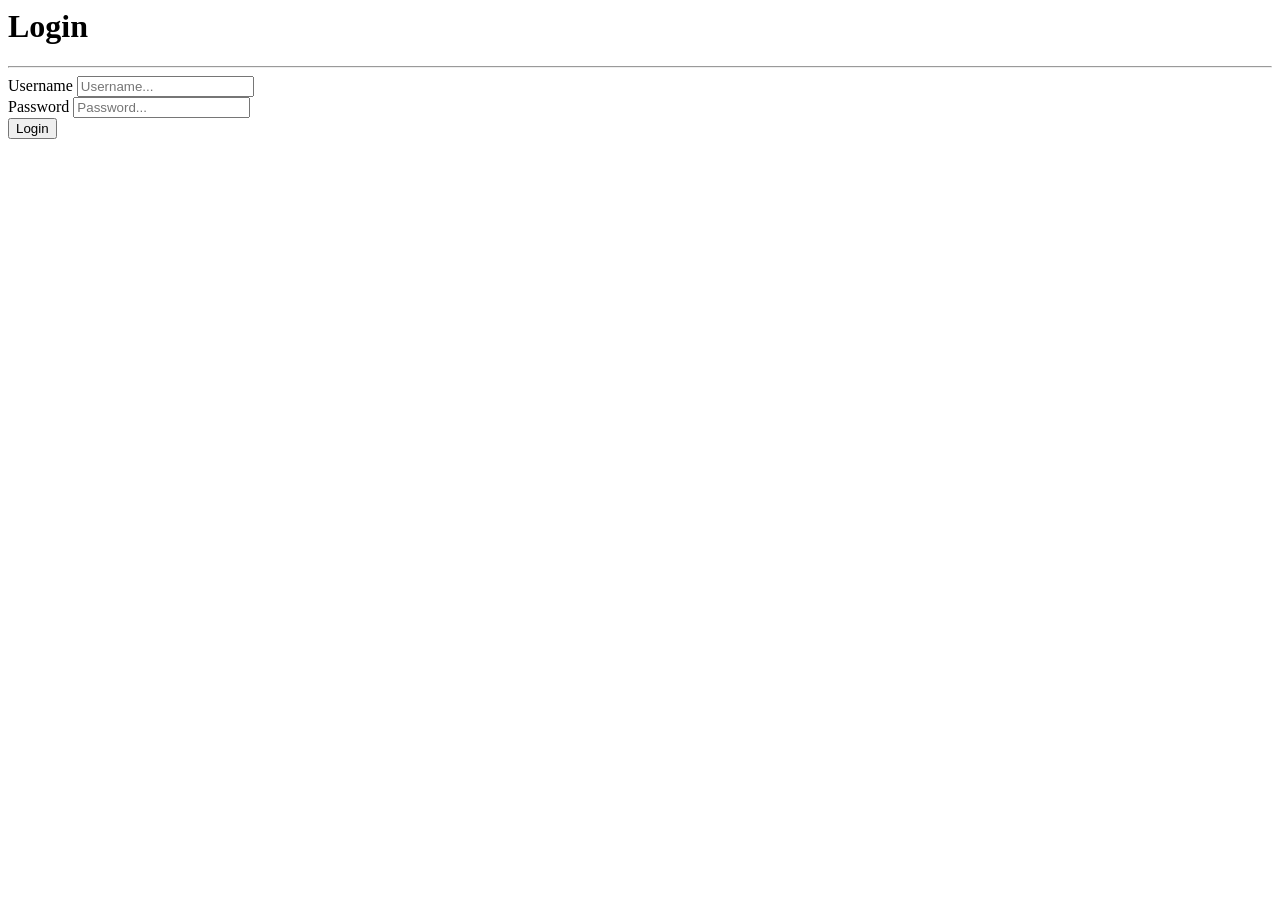
<file: src/main/resources/templates/login.html>
<html lang="en" xmlns="http://www.w3.org/1999/xhtml"
      xmlns:th="http://www.thymeleaf.org">
<html lang="en">
<head>
    <th:block th:replace="fragments/head"></th:block>
</head>
<body>
<div class="container-fluid">
    <header>
        <th:block th:replace="fragments/navbar-guest"></th:block>
    </header>
    <main class="main-content">
        <h1 class="text-center">Login</h1>
        <hr class="bg-resev hr-2"/>
        <form class="w-40 mx-auto" th:method="post" th:action="@{/login}">
            <div class="form-group">
                <label for="username">Username</label>
                <input type="text" class="form-control" id="username" placeholder="Username..." name="username" required>
            </div>
            <div class="form-group">
                <label for="password">Password</label>
                <input type="password" class="form-control" id="password" placeholder="Password..." name="password" required>
            </div>
            <div class="button-holder d-flex justify-content-around">
                <button type="submit" class="btn btn-primary bg-resev">Login</button>
            </div>
        </form>
    </main>
</div>
</body>
</html>
</file>
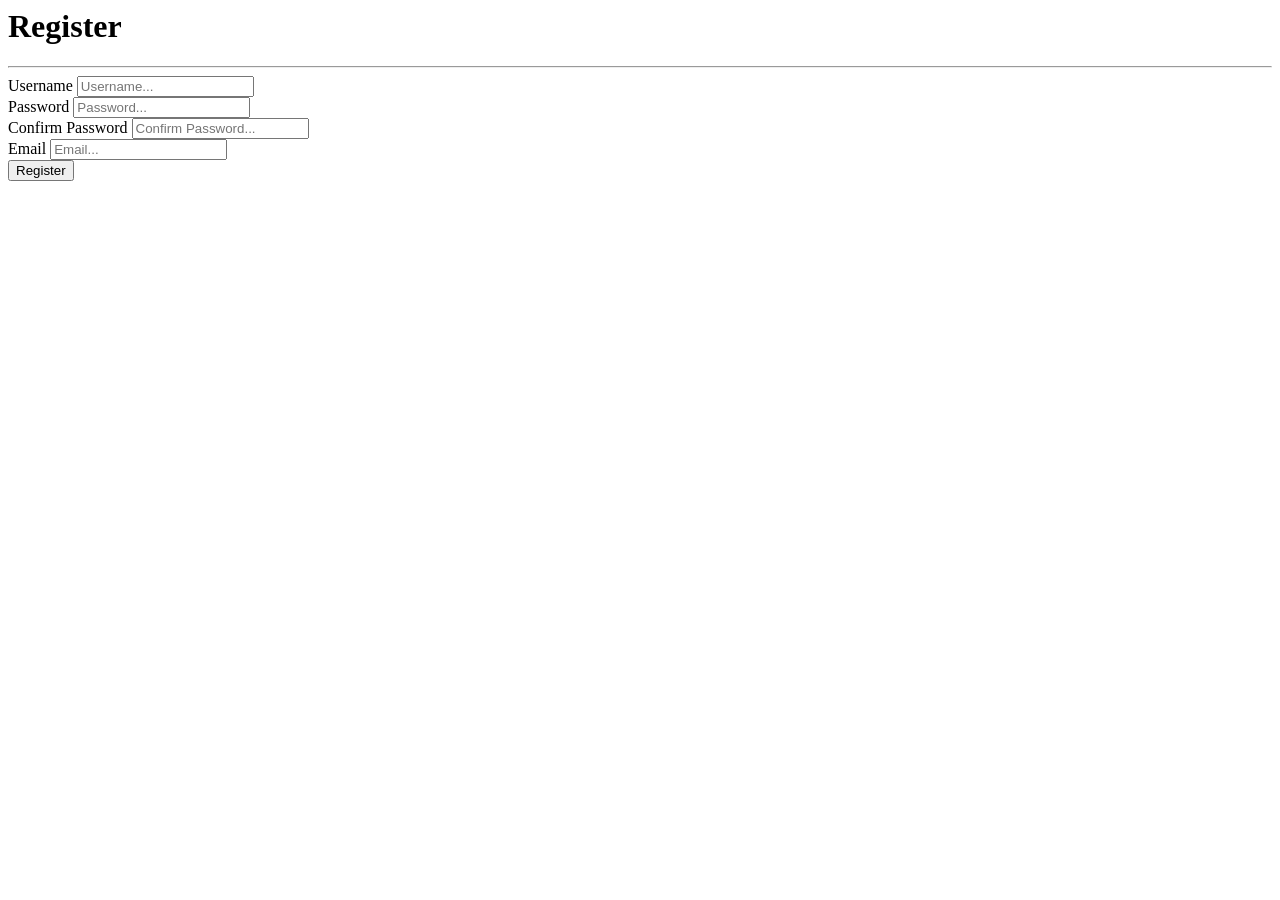
<file: src/main/resources/templates/register.html>
<html lang="en" xmlns="http://www.w3.org/1999/xhtml"
      xmlns:th="http://www.thymeleaf.org">
<html lang="en">
<head>
    <th:block th:replace="fragments/head"></th:block>
</head>
<body>
<div class="container-fluid">
    <header>
        <th:block th:replace="fragments/navbar-guest"></th:block>
    </header>
    <main class="main-content">
        <h1 class="text-center">Register</h1>
        <hr class="bg-resev hr-2"/>
        <form class="w-40 mx-auto" th:method="post" th:action="@{/register}">
            <div class="form-group">
                <label for="username">Username</label>
                <input type="text" class="form-control" id="username" placeholder="Username..." name="username" required>
            </div>
            <div class="form-group">
                <label for="password">Password</label>
                <input type="password" class="form-control" id="password" placeholder="Password..." name="password" required>
            </div>
            <div class="form-group">
                <label for="confirmPassword">Confirm Password</label>
                <input type="password" class="form-control" id="confirmPassword" placeholder="Confirm Password..."
                       name="confirmPassword" required>
            </div>
            <div class="form-group">
                <label for="email">Email</label>
                <input type="email" class="form-control" id="email" placeholder="Email..." name="email">
            </div>
            <div class="button-holder d-flex justify-content-around">
                <button type="submit" class="btn btn-primary bg-resev">Register</button>
            </div>
        </form>
    </main>
</div>
</body>
</html>
</file>
